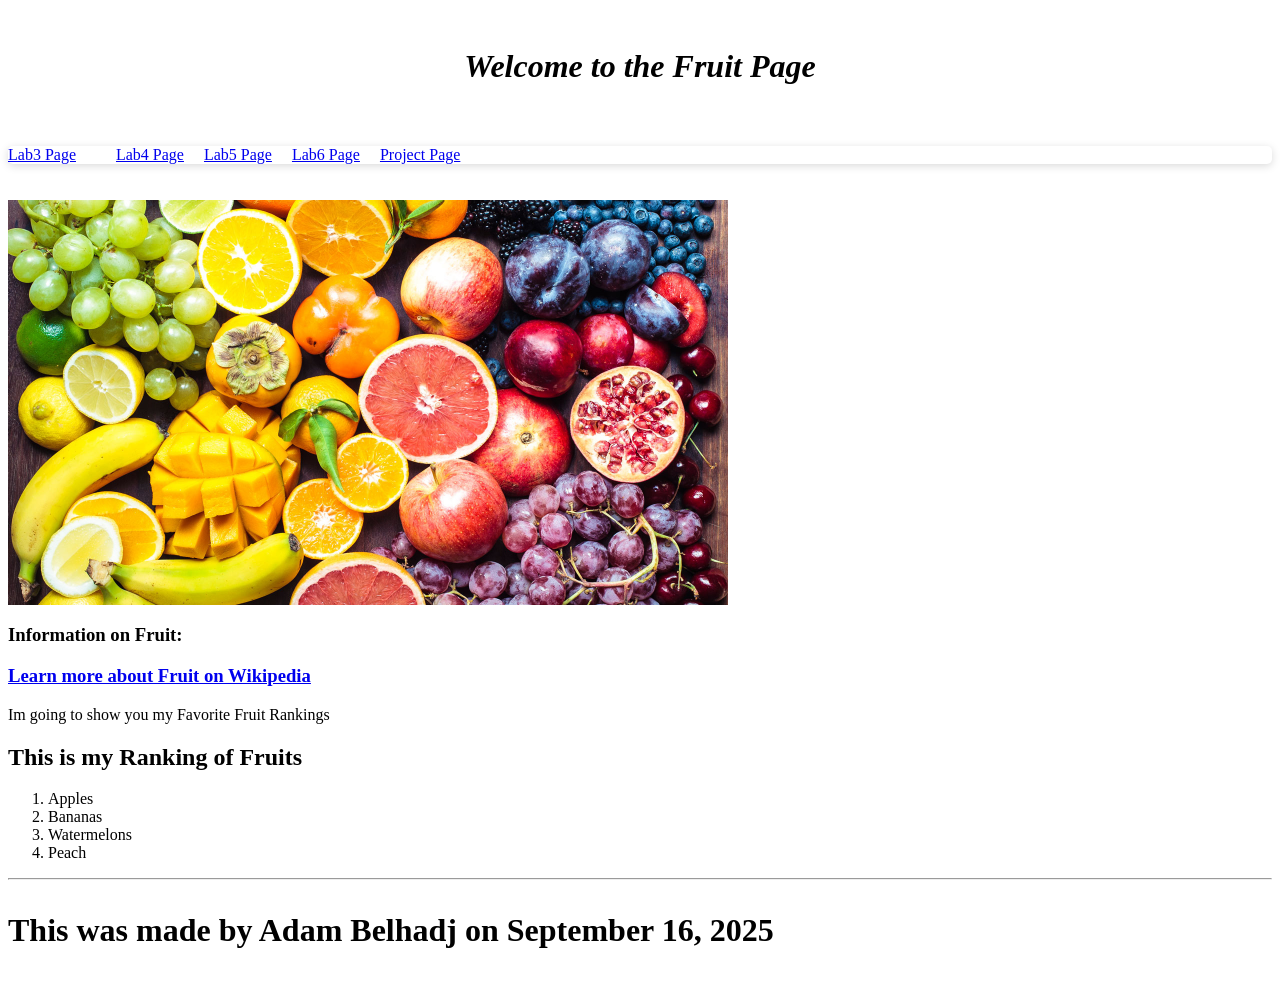
<file: index.html>
<html>
    <head>
        <title>Adams Favorite Fruit</title>
        <link rel="stylesheet" href="lab3.css">
    </head>


    <body>
        <h1 class = "title">Welcome to the Fruit Page</h1>

        <nav class = "navbars">
            <a class="navbarsint" href="lab3.html">Lab3 Page</a><br>
            <a class="navbarsint" href ="lab4.html">Lab4 Page</a>
            <a class="navbarsint" href="lab5.html">Lab5 Page</a>
            <a class="navbarsint" href="lab6.html">Lab6 Page</a>
            <a class="navbarsint" href="countries.html">Project Page</a>

        </nav>
        <br><br>
        <img src = "Fruits.jpg"
        width="720px" height="405px">

        <h3>
        <p>Information on Fruit:<br></p>
        <a href="https://en.wikipedia.org/wiki/Fruit" target="_blank">Learn more about Fruit on Wikipedia</a>
        </h3>

       

        <p>Im going to show you my Favorite Fruit Rankings</p>

        <h2>This is my Ranking of Fruits</h2>
        <ol>
            <li>Apples</li>
            <li>Bananas</li>
            <li>Watermelons</li>
            <li>Peach</li>
        </ol>
        
         <hr>

        <h1>
            <p>This was made by <b>Adam Belhadj</b> on <b>September 16, 2025</b></p>
        </h1>

    </body>
</html>
</file>
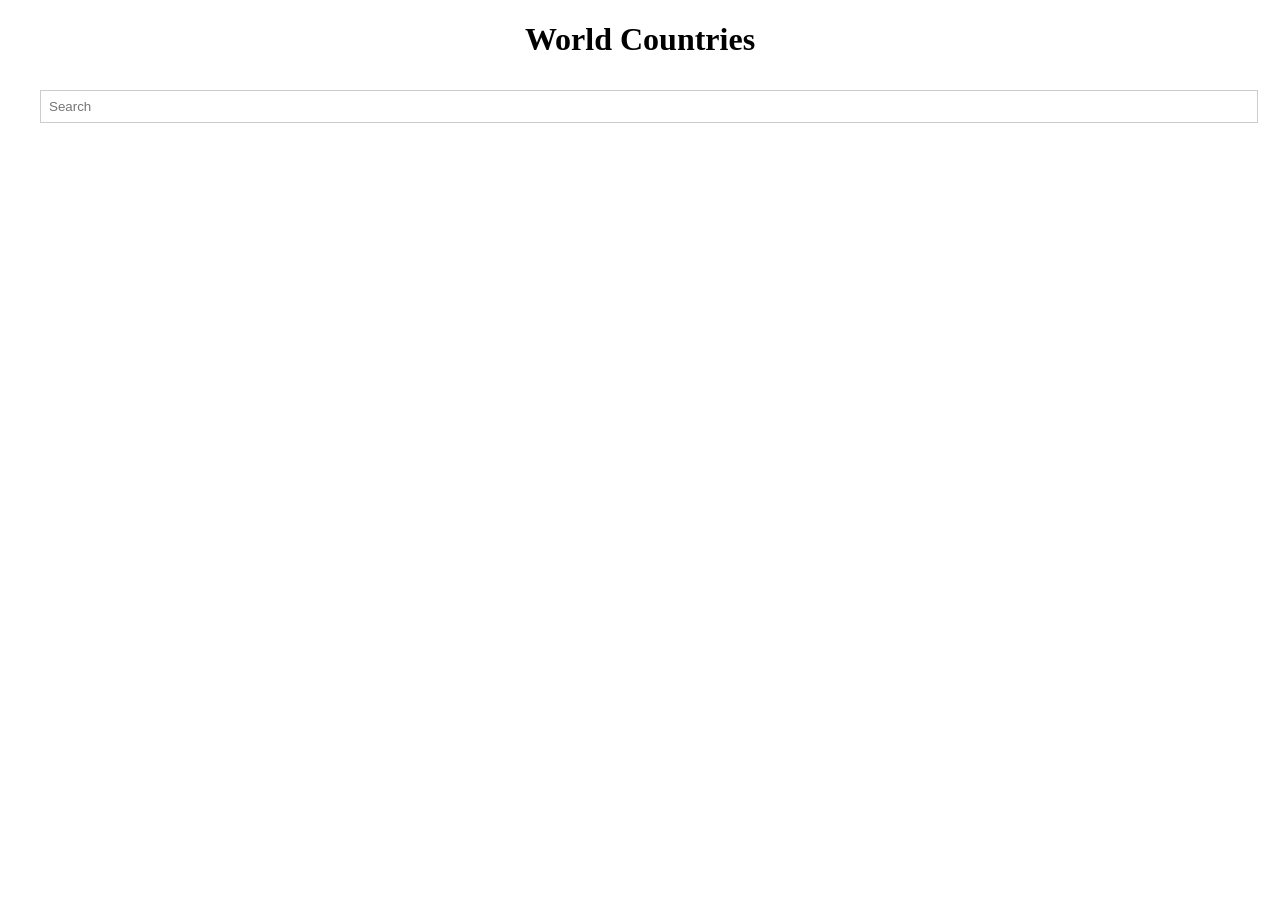
<file: countries.html>
<!DOCTYPE html>
<html>
<head>

<title>Countries</title>
</head>
<body>
    <div style="max-width: 1200px; margin: 20px auto; padding: 0 20px;">
        <h1 style="text-align: center;">World Countries</h1>
        <input type="text" id="searchInput" placeholder="Search" style="width: 100%; padding: 8px; margin: 10px 0; border: 1px solid #ccc;">
        <div id="countriesGrid" style="display: grid; grid-template-columns: repeat(auto-fill, minmax(250px, 1fr)); gap: 10px;"></div>
    </div>

    <script>
        let countrie = [];

        async function fetcountry() {
            const response = await fetch('https://restcountries.com/v3.1/all?fields=name,flags,capital,population');
            countrie = await response.json();
            discountries(countrie);
        }

        function discountries(countries) {
            const grid = document.getElementById('countriesGrid');
            grid.innerHTML = '';
            const cards = [];
            for (const country of countries) {
                const card = document.createElement('div');
                card.style.cssText = 'border: 1px solid #ccc; padding: 10px; text-align: center;';
                card.onclick = () => window.location.href = `country-detail.html?name=${encodeURIComponent(country.name.common)}`;
                
                card.innerHTML = `
                    <img src="${country.flags.png }" style="width: 60px; height: 40px; margin: 0 auto 5px; display: block;">
                    <h3 style="margin: 5px 0;">${country.name.common}</h3>
                `;
                cards.push(card);
            }
            grid.append(...cards);
        }

        function filterCountries() {
            const searchTerm = document.getElementById('searchInput').value.toLowerCase();
            const filtered = countrie.filter(country => country.name.common.toLowerCase().includes(searchTerm));
            discountries(filtered);
        }

        document.getElementById('searchInput').addEventListener('input', filterCountries);

        fetcountry();
    </script>
</body>
</html>
</file>
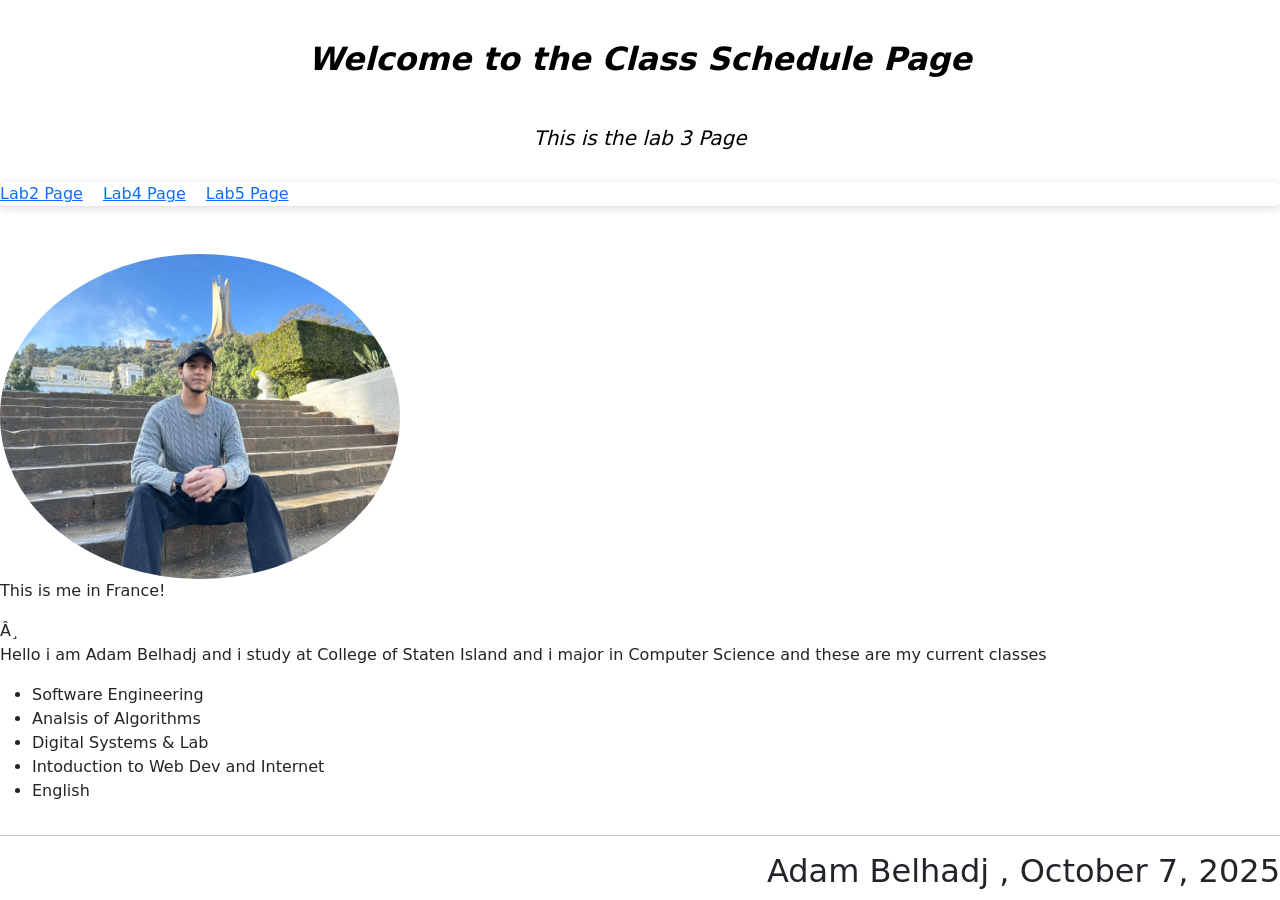
<file: lab3.html>
<!DOCTYPE html>

<head>
    <meta name = 'viewport'>
    <link href="https://cdn.jsdelivr.net/npm/bootstrap@5.3.8/dist/css/bootstrap.min.css" rel="stylesheet" integrity="sha384-sRIl4kxILFvY47J16cr9ZwB07vP4J8+LH7qKQnuqkuIAvNWLzeN8tE5YBujZqJLB" crossorigin="anonymous">

    <title> Lab3</title>

    <link rel="stylesheet" href="lab3.css">
</head>



<body>

    <section id = header>

        
        <h1 class = "title">Welcome to the Class Schedule Page</h1>
        <h5 class = 'subtitle'>This is the lab 3 Page</h2>
        <br>

        <nav class = "navbars">
            <a class="navbarsint" href="index.html">Lab2 Page</a>
            <a class="navbarsint" href="lab4.html">Lab4 Page</a>
            <a class="navbarsint" href="lab5.html">Lab5 Page</a>
        </nav>

    </section>
    <br><br>
    <section class = "aboutme">
        
        <figure>
            <img src="unnamed.jpg" style = "width:400px; height:325px; border-radius: 50%;">

            <figcaption>This is me in France!</figcaption>
        </figure>
        ¸
        <p>Hello i am Adam Belhadj and i study at College of Staten Island and i major in Computer Science and these are my current classes</p>
        <ul>
            <li>Software Engineering</li>
            <li>Analsis of Algorithms</li>
            <li>Digital Systems & Lab</li>
            <li>Intoduction to Web Dev and Internet</li>
            <li>English</li>
        </ul>
        
    </section>

    <section class = "credits">
        <hr>
        <h2 style="text-align: right;" >Adam Belhadj , October 7, 2025   </h2>
    </section>



</body>
</file>
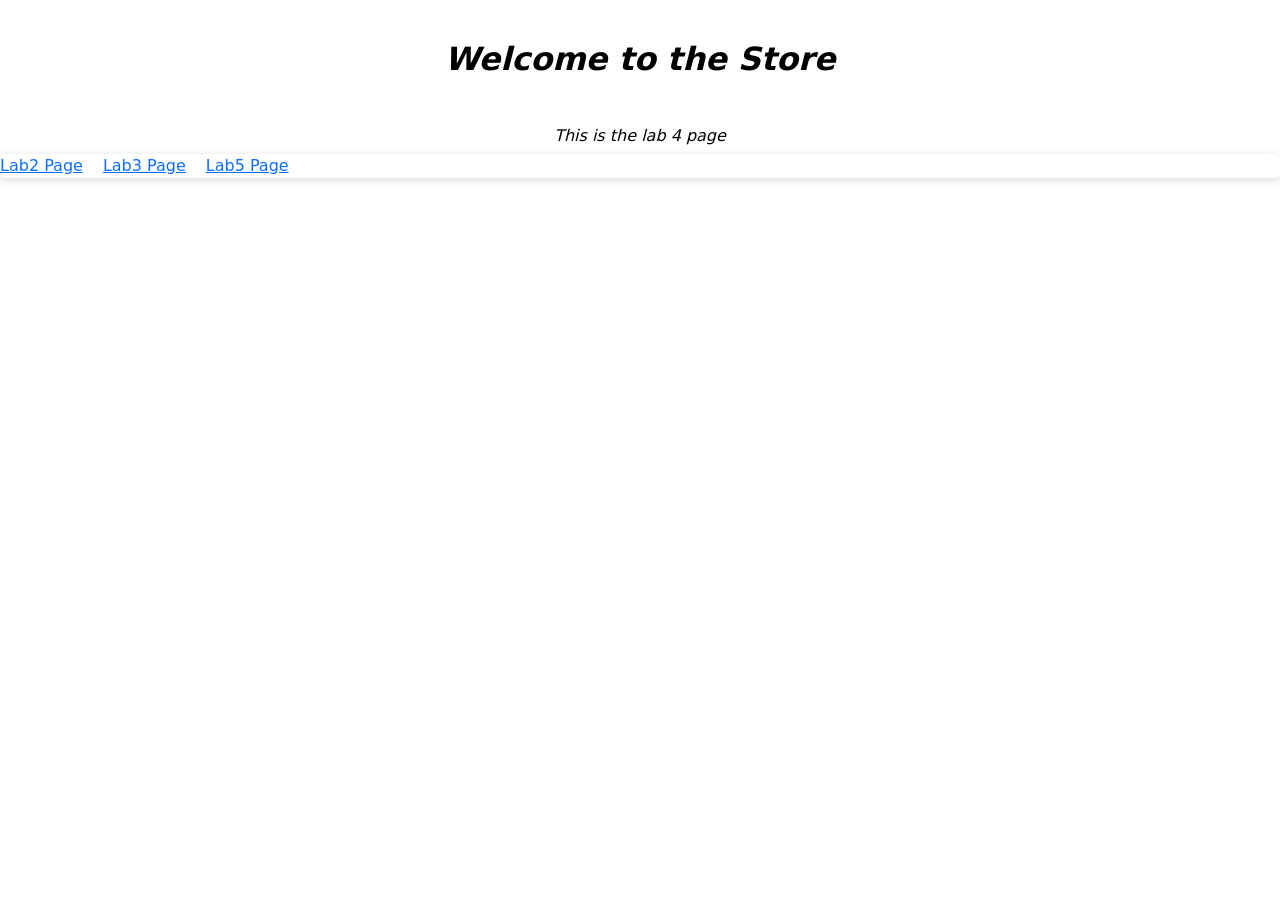
<file: lab4.html>
<!DOCTYPE html>
<head>
    <title>Lab4</title>
    <meta name = 'viewport'>
    <link href="https://cdn.jsdelivr.net/npm/bootstrap@5.3.8/dist/css/bootstrap.min.css" rel="stylesheet" integrity="sha384-sRIl4kxILFvY47J16cr9ZwB07vP4J8+LH7qKQnuqkuIAvNWLzeN8tE5YBujZqJLB" crossorigin="anonymous">
    <link rel="stylesheet" href="lab3.css">
    
    <script>
        alert("Welcome to my Store!");
    </script>
    <script>
        
        function timegreeting(hour){
            let greeting;
            

            if (hour < 12) {
                greeting = "Good Morning!";
            } else if (hour < 18) {
                greeting = "Good Afternoon!";
            } else {
                greeting = "Good Evening!";
            }
            return greeting;
        }

        let time = new Date();
        let name = prompt("What is your name?");
        let Item = prompt('Item in need');
        let hour = time.getHours();
        
        while (true) {

            let Itemquan = prompt("Please Enter the Quantity of items (We Only accept Quantity of 1 through 99):");


            if (Itemquan === null) {
                alert("Canceled!");
            break;
            }

            number = parseInt(Itemquan);

            if (!isNaN(number) && number >= 1 && number <= 99) {
            break;
            } else {
                alert("Sorry, We Only Accpect Quantity between 1 and 99.");
            }
        }
        

    </script>
    

</head>


<body>
    <section class = "header">
        <h1 class = "title">Welcome to the Store</h1>
        <h6 class=" subtitle">This is the lab 4 page</h4>
        <nav class = "navbars">
            <a class="navbarsint" href="index.html">Lab2 Page</a>

            <a class="navbarsint" href="lab3.html">Lab3 Page</a>

            <a class="navbarsint" href="lab5.html">Lab5 Page</a>


            
        </nav>
    </section>

    <div id = 'storepage'>
        <script>
            let orderdate = new Date();
            orderdate.setDate(orderdate.getDate() + 7);
            let deliveryDate = orderdate.toDateString();

            let page = document.getElementById('storepage')
            page.innerHTML = "<h2>" + timegreeting(hour) + " " + name + "!</h2>" +
            "<p>Thank you for ordering " + number + " " + Item + "(s) with us!" + "</p>" +
            "<p>Your estimated delivery date is: <strong>" + deliveryDate + "</strong></p>";
       
        </script>    

        



    </div>
</body>
</file>
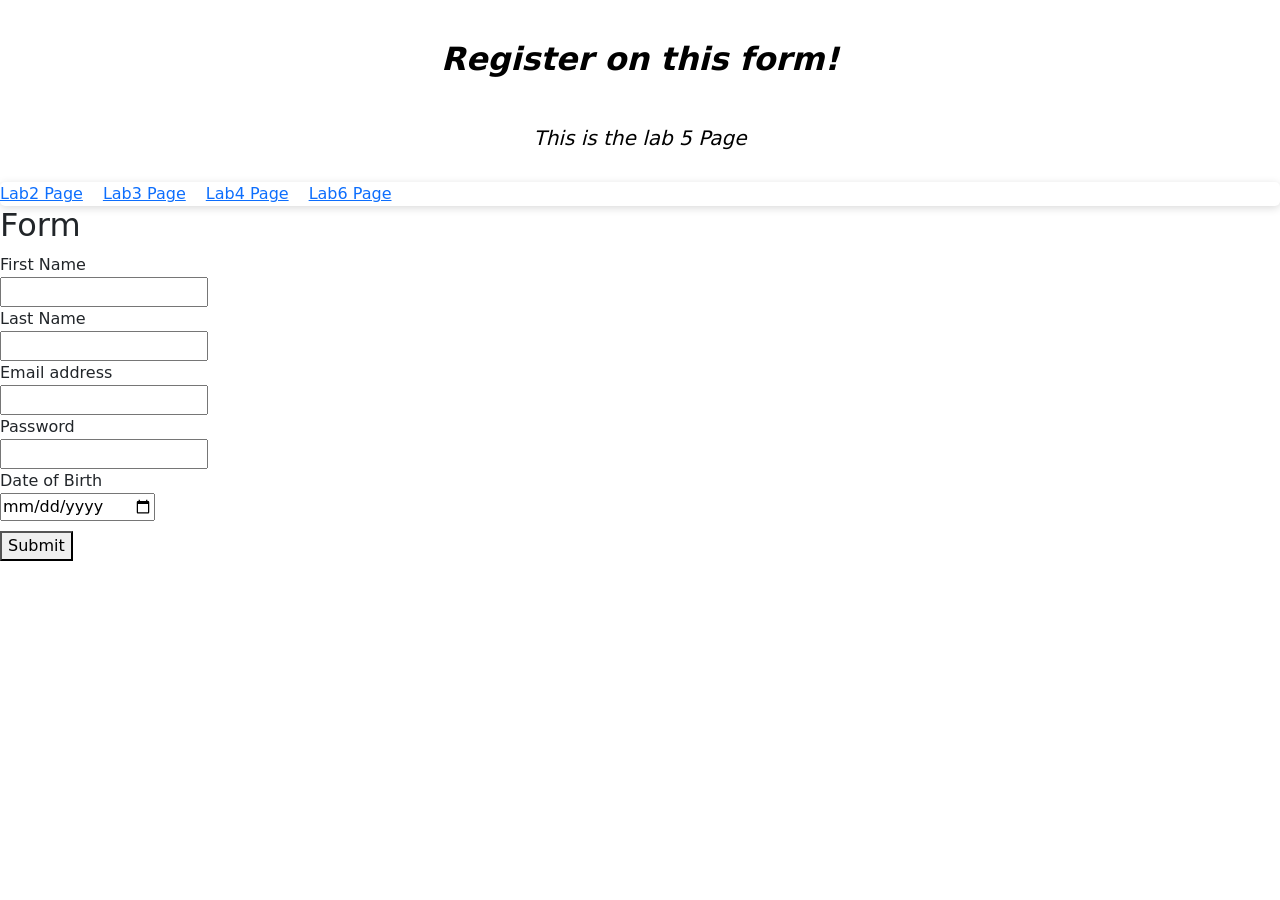
<file: lab5.html>
<!DOCTYPE html>
<head>
    <meta name = 'viewport'>
    <link href="https://cdn.jsdelivr.net/npm/bootstrap@5.3.8/dist/css/bootstrap.min.css" rel="stylesheet" integrity="sha384-sRIl4kxILFvY47J16cr9ZwB07vP4J8+LH7qKQnuqkuIAvNWLzeN8tE5YBujZqJLB" crossorigin="anonymous">

    <title> Lab5</title>

    <link rel="stylesheet" href="lab3.css">


</head>

<body>

    <section id = header>

        
        <h1 class = "title">Register on this form!</h1>
        <h5 class = 'subtitle'>This is the lab 5 Page</h2>
        <br>
        <nav class = "navbars">
            <a class="navbarsint" href="index.html">Lab2 Page</a>
            <a class="navbarsint" href="lab3.html">Lab3 Page</a>
            <a class="navbarsint" href="lab4.html">Lab4 Page</a>
            <a class="navbarsint" href="lab6.html">Lab6 Page</a>
        </nav>
    </section>

    <div class="form">
        <h2>Form</h2>
        <form>
            <div class="firstName">
                <label for="firstName">First Name</label><br>
                <input type="text" id="firstName">
            </div>
            <div class="lastName">
                <label for="lastName">Last Name</label><br>
                <input type="text" id="lastName">
            </div>
            <div class="email">
                <label for="email">Email address</label><br>
                <input type="email" id="email">
            </div>
            <div class="password">
                <label for="password">Password</label><br>
                <input type="password" id="password" >
            </div>
            <div class="dob">
                <label for="dob">Date of Birth</label><br>
                <input type="date" id="dob">
            </div>
            <div class="submit" style="margin-top:10px;">
                <button type="submit" id="submit">Submit</button>
            </div>
        </form>
    </div>

    <br><br>
    <script>
        
        document.addEventListener('DOMContentLoaded', () => {
            const f = document.querySelector('form');
            const fn = document.getElementById('firstName');
            const ln = document.getElementById('lastName');
            const em = document.getElementById('email');
            const pw = document.getElementById('password');
            const dob = document.getElementById('dob');

            const rid = 'res';

            const vals = () => ({
                fn: (fn.value),
                ln: (ln.value),
                em: (em.value),
                pw: (pw.value),
                dob: (dob.value)
            });

            const m = s => '*'.repeat((s && s.length) || 0);

            const v = ({ fn, ln, em, pw, dob }) => {
                const e = [];
                if (!fn) e.push('First Name is required');
                if (!ln) e.push('Last Name is required');
                if (!em) e.push('Email is required');
                if (!pw) e.push('Password is required');
                if (!dob) e.push('Date of Birth is required');
                if (pw && !/[!?]/.test(pw)) e.push('Password must include at least one special character: ! or ?');
                return e;
            };

            const b = vls => ({
                fn: vls.fn,
                ln: vls.ln,
                em: vls.em,
                pw: m(vls.pw),
                dob: vls.dob
            });

            const rr = (errs, usr) => {
                let con = document.getElementById(rid);
                const created = !con;
                if (!con) {
                    con = document.createElement('div');
                    con.id = rid;
                    
                }

                if (errs && errs.length) con.textContent = 'Registration Failed\n' + errs.join('\n');
                else if (usr) con.textContent = `Registration Successful — Thank you ${usr.fn}!\n\n` +
                    `First Name: ${usr.fn}\nLast Name: ${usr.ln}\nEmail: ${usr.em}\nPassword: ${usr.pw}\nDate of Birth: ${usr.dob}`;
                else con.textContent = '';

                if (created) {
                    const fd = document.querySelector('.form');
                    if (fd && fd.parentNode) fd.parentNode.insertBefore(con, fd.nextSibling);
                    else document.body.appendChild(con);
                }
            };

            if (!f) return;

            f.addEventListener('submit', e => {
                e.preventDefault();
                const vls = vals();
                const errs = v(vls);
                if (errs.length) {
                    window.curuser = null;
                    rr(errs, null);
                    return;
                }

                const usr = b(vls);
                window.curuser = usr;
                rr([], usr);
            });
        });
    </script>
</body>
</html>
</file>
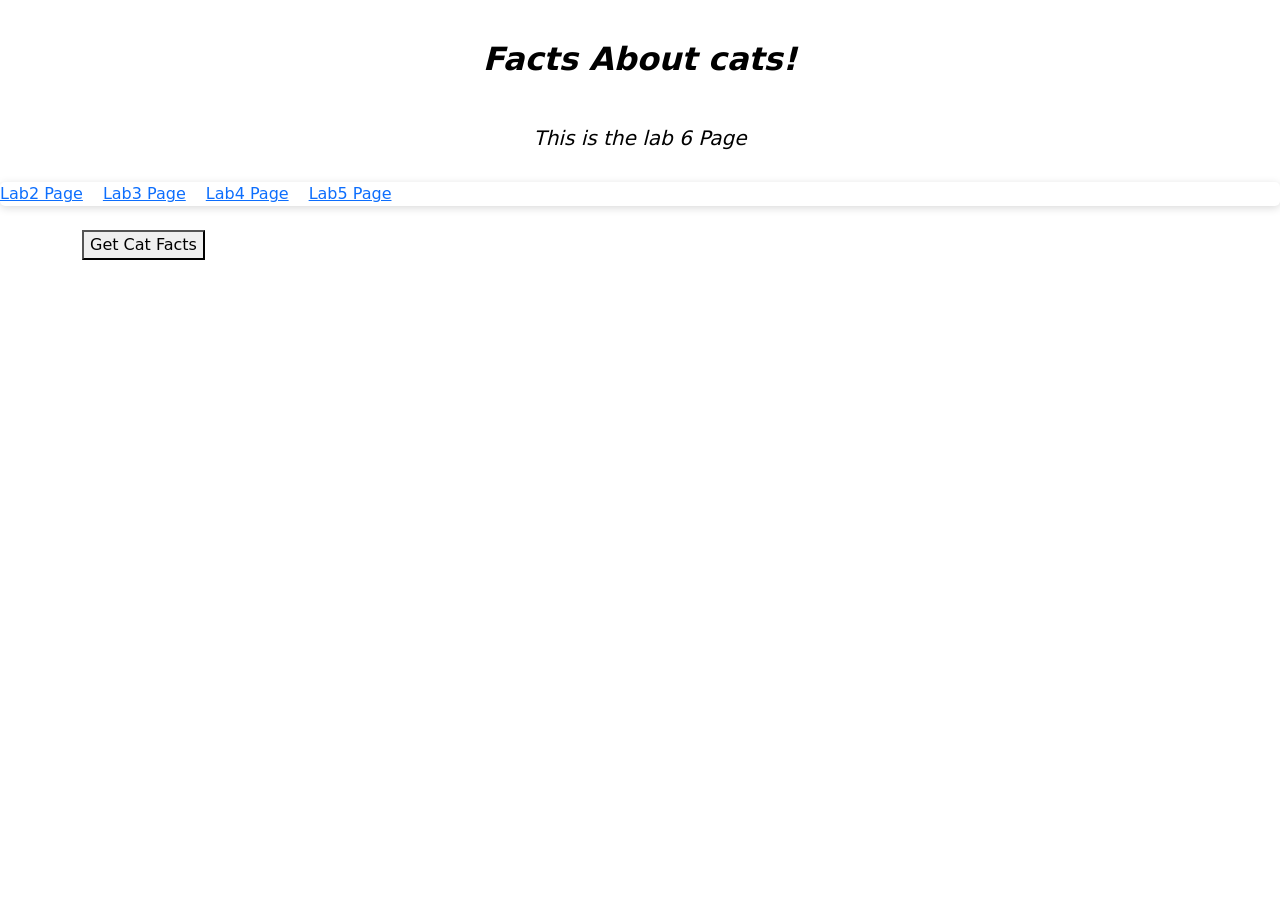
<file: lab6.html>
<!DOCTYPE html>
<head>
    <meta name = 'viewport'>
    <link href="https://cdn.jsdelivr.net/npm/bootstrap@5.3.8/dist/css/bootstrap.min.css" rel="stylesheet" integrity="sha384-sRIl4kxILFvY47J16cr9ZwB07vP4J8+LH7qKQnuqkuIAvNWLzeN8tE5YBujZqJLB" crossorigin="anonymous">

    <title> Lab6</title>

    <link rel="stylesheet" href="lab3.css">
</head>
<body>

    <section id = header>

        
        <h1 class = "title">Facts About cats!</h1>
        <h5 class = 'subtitle'>This is the lab 6 Page</h2>
        <br>
        <nav class = "navbars">
            <a class="navbarsint" href="index.html">Lab2 Page</a>
            <a class="navbarsint" href="lab3.html">Lab3 Page</a>
            <a class="navbarsint" href="lab4.html">Lab4 Page</a>
            <a class="navbarsint" href="lab5.html">Lab5 Page</a>
        </nav>

    <div class="container">

      <div class="image-container">
    <img id="catImage"/>
      </div>

      <button id="fetchButton" onclick="fetchCatFacts()">Get Cat Facts</button>

      <table id="factsTable">
        <thead>
          <tr>
            
          </tr>
        </thead>
        <tbody id="factsTable">
         
        </tbody>
      </table>
    </div>
    <script>
        const url = "https://brianobruno.github.io/cats.json";
        const options = {
        method: "GET",
        };

        const catImage = document.getElementById("catImage");
        const fetchButton = document.getElementById("fetchButton");
        const factsTable = document.getElementById("factsTable");

        async function fetchCatFacts() {
            try {
                const response = await fetch(url, options);
                const result = await response.text();
                myObj = JSON.parse(result);

                const sortedFacts = myObj.facts.sort((a, b) => a.factId - b.factId);

                factsTable.innerHTML = "";

                sortedFacts.forEach((fact) => {
                    const row = factsTable.insertRow();
                    const idCell = row.insertCell();
                    const factCell = row.insertCell();
                    idCell.textContent = fact.factId;
                    factCell.textContent = fact.text;
                });

                catImage.src = myObj.catPhoto;
                } catch (error) {
                console.log("error", error);
                }
            }
    </script>
  </body>
</file>
<file: lab3.css>
.navbars {
    display: flex;
    background-color: rgb(255, 255, 255);
    padding: 16x 60px;
    border-radius: 5px;
    align-items: center;
    box-shadow: 0 2px 8px rgba(0,0,0,0.15);
    padding-top: 30x;
    gap: 20px
    

}

.navbarsint:hover {
    background-color: #2b9af4;
}

.title {
    font-style: italic;
    font-weight: bold;
    color :black;
    padding: 40px 20px;
    text-align: center;
    font-size: xx-large;
}
.subtitle {
    font-style: italic;
    color :black;
    
    text-align: center;

}

.aboutme {
    display: grid;
}
</file>
